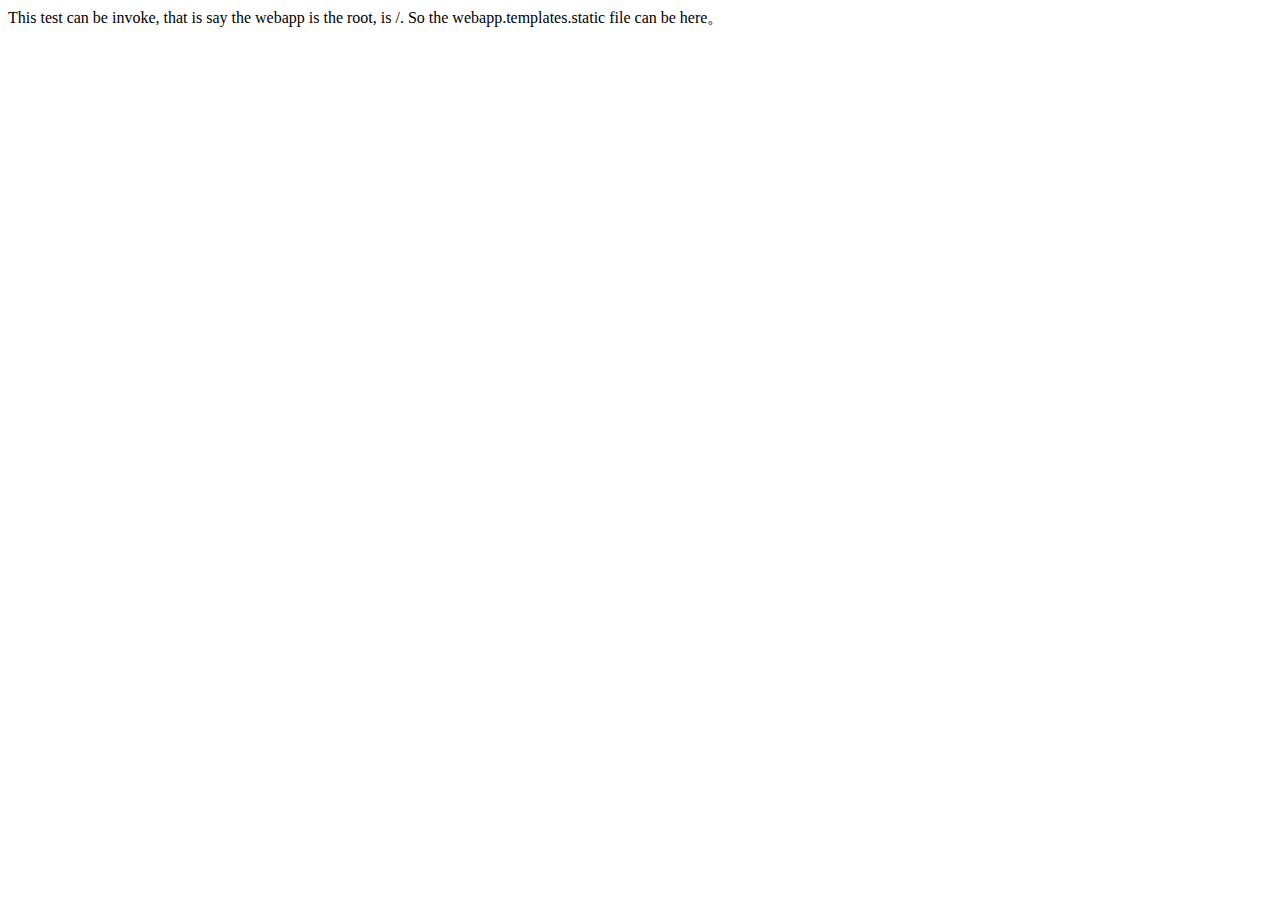
<file: src/main/webapp/a.html>
<!DOCTYPE html>
<html lang="en">
<head>
    <meta charset="UTF-8">
    <title>Test</title>
</head>
<body>
This test can be invoke, that is say the webapp is the root, is /. So the webapp.templates.static file can be here。
</body>
</html>
</file>
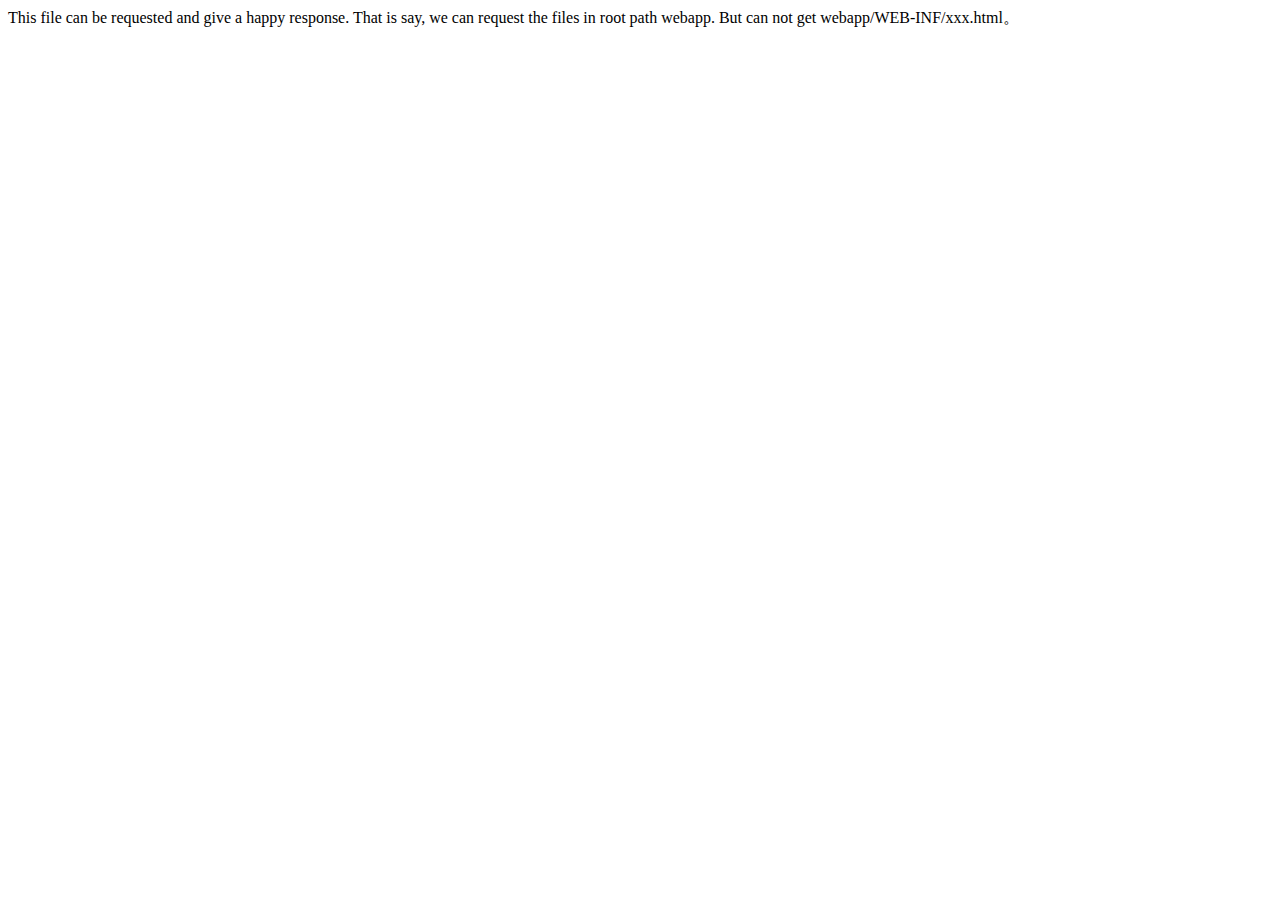
<file: src/main/webapp/test/c.html>
<!DOCTYPE html>
<html lang="en">
<head>
    <meta charset="UTF-8">
    <title>Title</title>
</head>
<body>
This file can be requested and give a happy response. That is say, we can request the files in root path webapp.
But can not get webapp/WEB-INF/xxx.html。
</body>
</html>
</file>
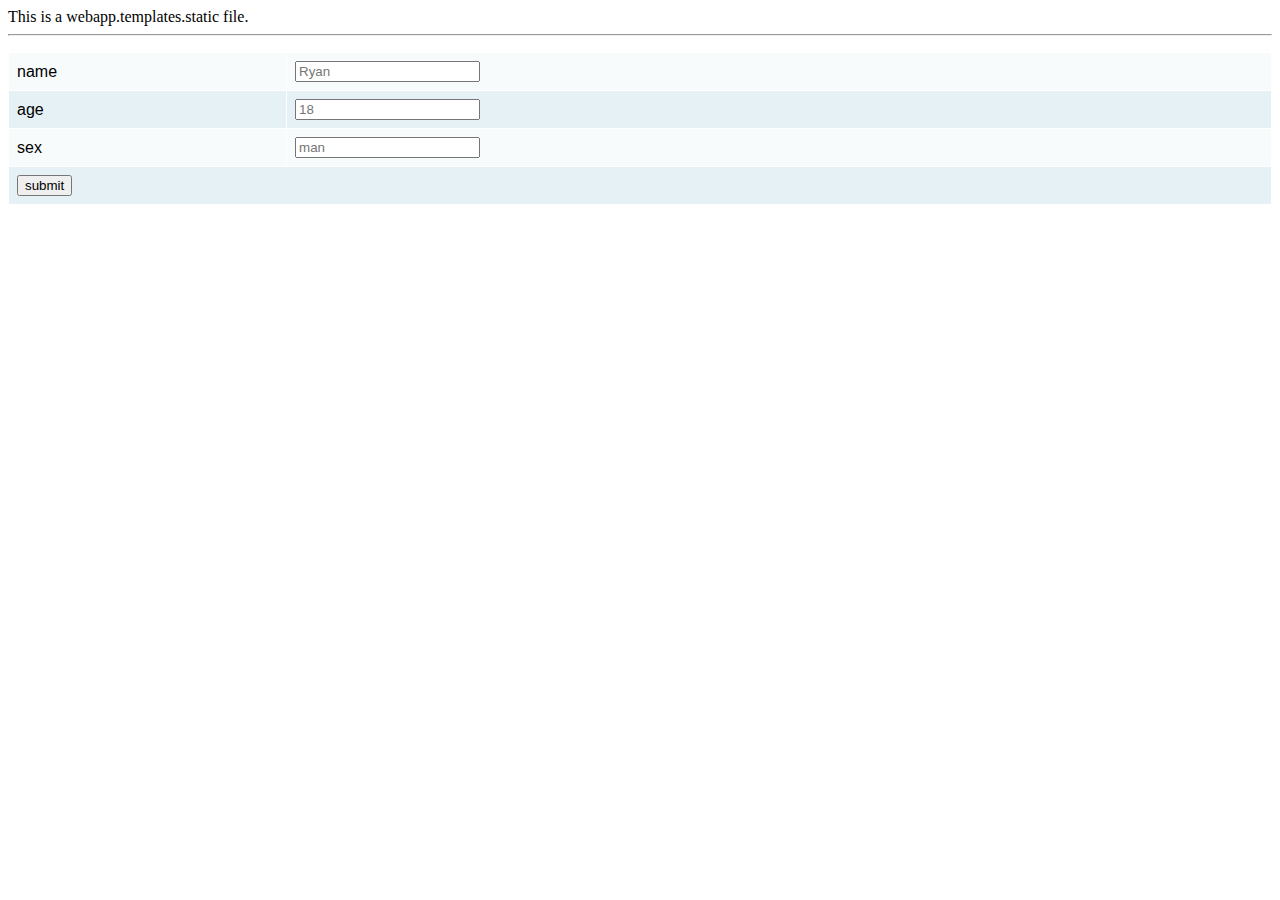
<file: src/main/resources/webapp/static/hello.html>
<!DOCTYPE html>
<html lang="en">
<head>
    <meta charset="UTF-8">
    <title>Hello</title>
    <link href="css/base.css"/>
    <link href="tablecloth/tablecloth.css" rel="stylesheet" type="text/css" media="screen" />
    <script type="text/javascript" src="tablecloth/tablecloth.js"></script>

</head>
<body>
This is a webapp.templates.static file.
<hr/>

<form action="/hello/user" method="post">
    <table cellspacing="0" cellpadding="0">
        <tr>
            <td>name</td>
            <td><input type="text" name="name" placeholder="Ryan"></td>
        </tr>

        <tr>
            <td>age</td>
            <td><input type="text" name="age" placeholder="18"></td>
        </tr>

        <tr>
            <td>sex</td>
            <td><input type="text" name="sex" placeholder="man"></td>
        </tr>
        <tr>
            <td colspan="2">
                <input type="submit" value="submit">
            </td>
        </tr>
    </table>
</form>
</body>
</html>
</file>
<file: src/main/resources/webapp/static/css/base.css>
body{
    margin:0;
    padding:0;
    background:#f1f1f1;
    font:70% Arial, Helvetica, sans-serif;
    color:#555;
    line-height:150%;
    text-align:left;
}
a{
    text-decoration:none;
    color:#057fac;
}
a:hover{
    text-decoration:none;
    color:#999;
}
h1{
    font-size:140%;
    margin:0 20px;
    line-height:80px;
}
h2{
    font-size:120%;
}
#container{
    margin:0 auto;
    width:680px;
    background:#fff;
    padding-bottom:20px;
}
#content{margin:0 20px;}
p.sig{
    margin:0 auto;
    width:680px;
    padding:1em 0;
}
form{
    margin:1em 0;
    padding:.2em 20px;
    background:#eee;
}
</file>
<file: src/main/resources/webapp/static/tablecloth/tablecloth.css>
/* 

	TableCloth	
	by Alen Grakalic, brought to you by cssglobe.com
	
*/

/* general styles */

table, td{
	font:100% Arial, Helvetica, sans-serif; 
}
table{width:100%;border-collapse:collapse;margin:1em 0;}
th, td{text-align:left;padding:.5em;border:1px solid #fff;}
th{background:#328aa4 url(tr_back.gif) repeat-x;color:#fff;}
td{background:#e5f1f4;}

/* tablecloth styles */

tr.even td{background:#e5f1f4;}
tr.odd td{background:#f8fbfc;}

th.over, tr.even th.over, tr.odd th.over{background:#4a98af;}
th.down, tr.even th.down, tr.odd th.down{background:#bce774;}
th.selected, tr.even th.selected, tr.odd th.selected{}

td.over, tr.even td.over, tr.odd td.over{background:#ecfbd4;}
td.down, tr.even td.down, tr.odd td.down{background:#bce774;color:#fff;}
td.selected, tr.even td.selected, tr.odd td.selected{background:#bce774;color:#555;}

/* use this if you want to apply different styleing to empty table cells*/
td.empty, tr.odd td.empty, tr.even td.empty{background:#fff;}
</file>
